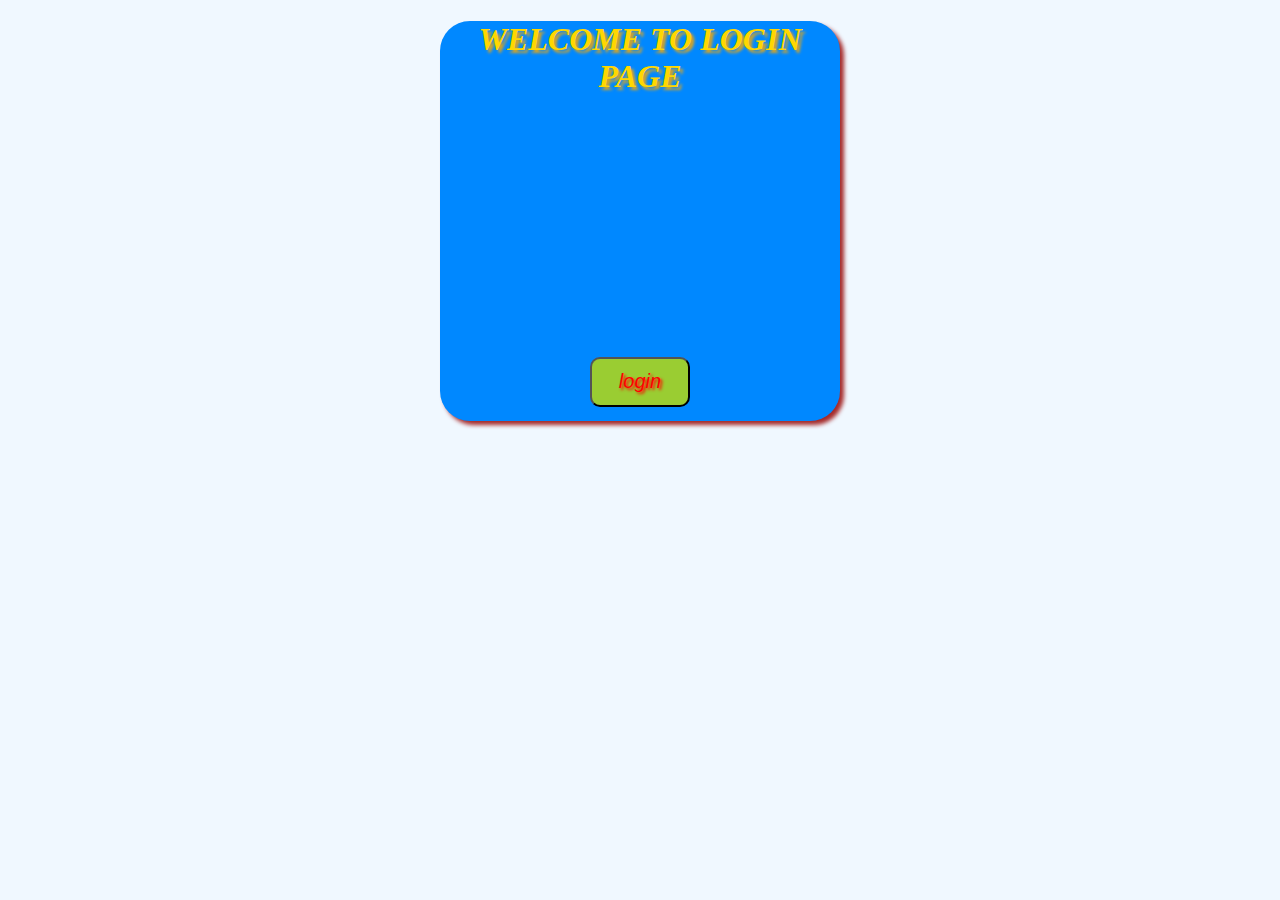
<file: index.html>
<!DOCTYPE html>
<html lang="en">
<head>
    <meta charset="UTF-8">
    <meta name="viewport" content="width=device-width, initial-scale=1.0">
    <title>Document</title><style>
#bdiv{

height: 400px; 
width: 400px;
background-color: rgb(0, 136, 255);
border-color: brown ;box-shadow: 4px 4px 4px brown;
border-radius: 30px;



}
body{
    background-color: aliceblue;

#mdiv{
    background-color: yellowgreen;
    margin-top: 240px;
    height: 50px;
    width: 100px;
    font-size: 20px;
    font-style:italic;
    text-shadow: 2px 2px 3px ;
    color: red;
    border-radius: 10px;

    
}
#EE{
    color: gold;
    text-shadow: 3px 3px 3px goldenrod;
    
}
    </style>
</head>
<body>
   <center><div id="bdiv"> <h1>
    <i><b id="EE">WELCOME TO LOGIN <br> PAGE</b></i>
   </h1> <div> <a href="b.html"><button id="mdiv">login</i></button> </div> </div></center>






</body>
</html>
</file>
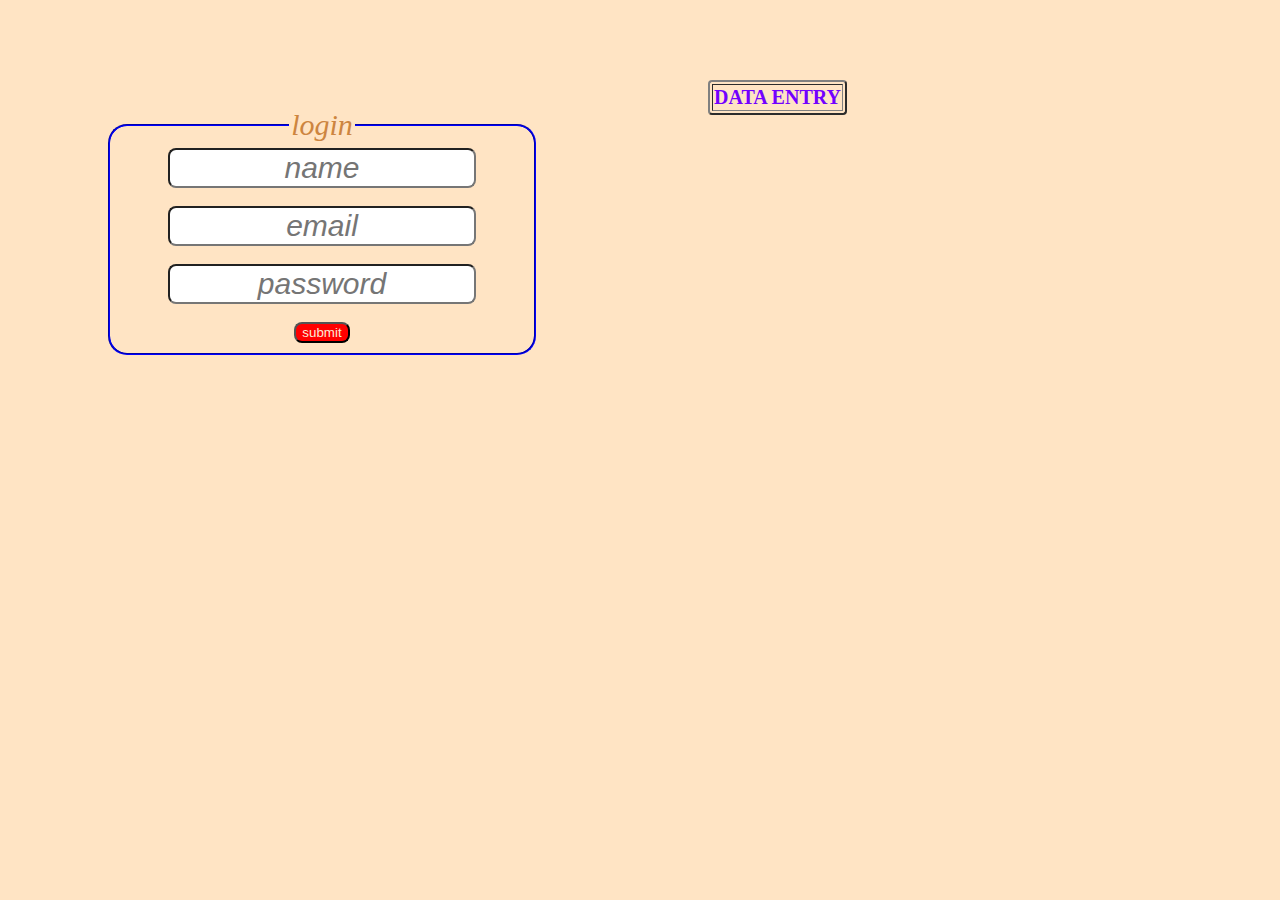
<file: b.html>
<!DOCTYPE html>
<html lang="en">
<head>
    <meta charset="UTF-8">
    <meta name="viewport" content="width=device-width, initial-scale=1.0">
 <title>login page</title>
 <link rel="stylesheet" href="style.css">
</head>
<body>
<fieldset id="ty">
    <legend>login</legend>
  <center>
    <input type="text" name="" id="name" placeholder="name"><br><br>
    <input type="email" placeholder="email" id="email"><br><br>
    <input type="password" name="" id="password" placeholder="password"><br><br>
    <button onclick="f()">submit</button>
</center>
</fieldset>
    <br><br><br><br>

<div>
<table border="2px" style="font-size: 20px;" id="table">
    <tr><th style="color: rgb(115, 0, 255);">DATA ENTRY</th></tr>
</table>
</div>
</center>
<script src="app.js"></script>
</body>
</html>
</file>
<file: style.css>
fieldset{width: 400px;
     border-radius: 19px; 
     border-color: blue; 
    margin-left: 100px;
    margin-top: 100px;
    display: inline; 
    position: absolute;}
legend{text-align: center; 
    font-style: italic;
     font-size: 30px;
     color: peru;}
#name ,#password ,#email{width: 300px;
      border-radius: 8px;
    text-align: center;
      font-style: oblique; 
    color: fuchsia;
    font-size: 30px;}
button{
    background-color: red;
    color: antiquewhite;
    border-radius: 8px;}
body{background-color: bisque;}
table{display: inline;
      position: absolute;
      margin-left: 700px;
      border-radius: 4px;}
</file>
